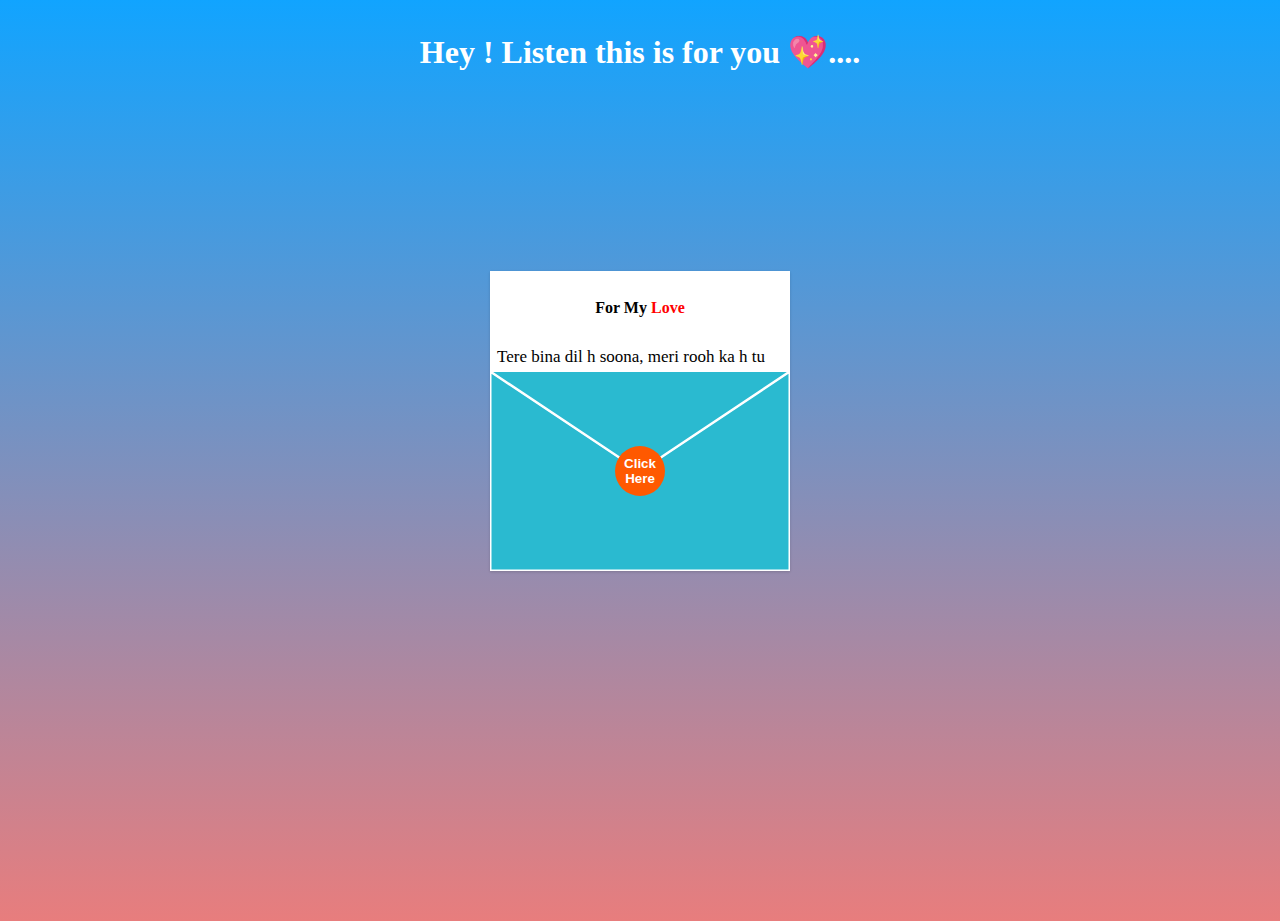
<file: index.html>
<!DOCTYPE html>
<html>
  <head>
    <meta name="viewport" content="width=device-width, initial-scale=1" />
    <link rel="stylesheet" href="open.css" />
    <script>
      function openUp() {
        const $opentop = document.querySelector("#opentop");
        const $top = document.querySelector("#top");
        const $front = document.querySelector("#front");
        const $back = document.querySelector("#back");
        const $letter = document.querySelector("#letter");
        const $button = document.querySelector("button");

        $opentop.beginElement();
        $top.style.zIndex = 2;

        $top.classList.add("animate");
        $front.classList.add("animate");
        $back.classList.add("animate");
        $button.classList.add("animate");
        $letter.classList.add("animate");
      }
    </script>
  </head>
  <body>
    <div class="text">
      <h1>Hey ! Listen this is for you 💖....</h1>
    </div>
    <div id="envelope">
      <div id="back">
        <svg
          xmlns="http://www.w3.org/2000/svg"
          xmlns:xlink="http://www.w3.org/1999/xlink"
          height="300"
          width="300"
        >
          <polygon
            points="0,100 300,100 300,300 0,300"
            style="fill: #4a274a; stroke: none; stroke-width: 0"
          />
        </svg>
      </div>
      <div id="front">
        <svg
          xmlns="http://www.w3.org/2000/svg"
          xmlns:xlink="http://www.w3.org/1999/xlink"
          height="300"
          width="300"
        >
          <polygon
            points="0,100 150,200 300,100 300,300 0,300"
            style="fill: #2abad0; stroke: #ffffff; stroke-width: 3"
          />
        </svg>
      </div>
      <div id="top">
        <svg
          xmlns="http://www.w3.org/2000/svg"
          xmlns:xlink="http://www.w3.org/1999/xlink"
          height="300"
          width="300"
        >
          <polygon
            points="0,100 150,200 300,100"
            style="fill: #2abad0; stroke: #ffffff; stroke-width: 2"
          >
            <animate
              id="opentop"
              attributeName="points"
              dur="0.5s"
              fill="freeze"
              begin="indefinite"
              from="0,100 150,200 300,100"
              to="0,100 150,0 300,100"
            />
          </polygon>
        </svg>
      </div>

      <div id="letter">
        <h1>For My <span>Love</span></h1>
        <p>
          Tere bina dil h soona, meri rooh ka h tu kona,
          Tune chhua jo mera dil, lg gaya pyar ka silsila. 💖<br><br>
          
          Tere bina meri zindagi, h adhoori si kahani,
          Tu h meri har khushi, tu hi mera arman h. 😊❤️<br><br>

          Dil se dil mila h, tujhse juda nhi,
          Tu hi meri zindagi, tu hi meri khushi. 💑💕<br><br>
          
          Teri muskan mein chhupi, h meri sari khushiyan,
          Teri baton mein basa, h mera dil ka sukoon. 😍💘<br><br>
          <a href="new.html">Click Here</a>
        </p>
      </div>
      <button onclick="openUp()">Click Here</button>
    </div>
  </body>
</html>
</file>
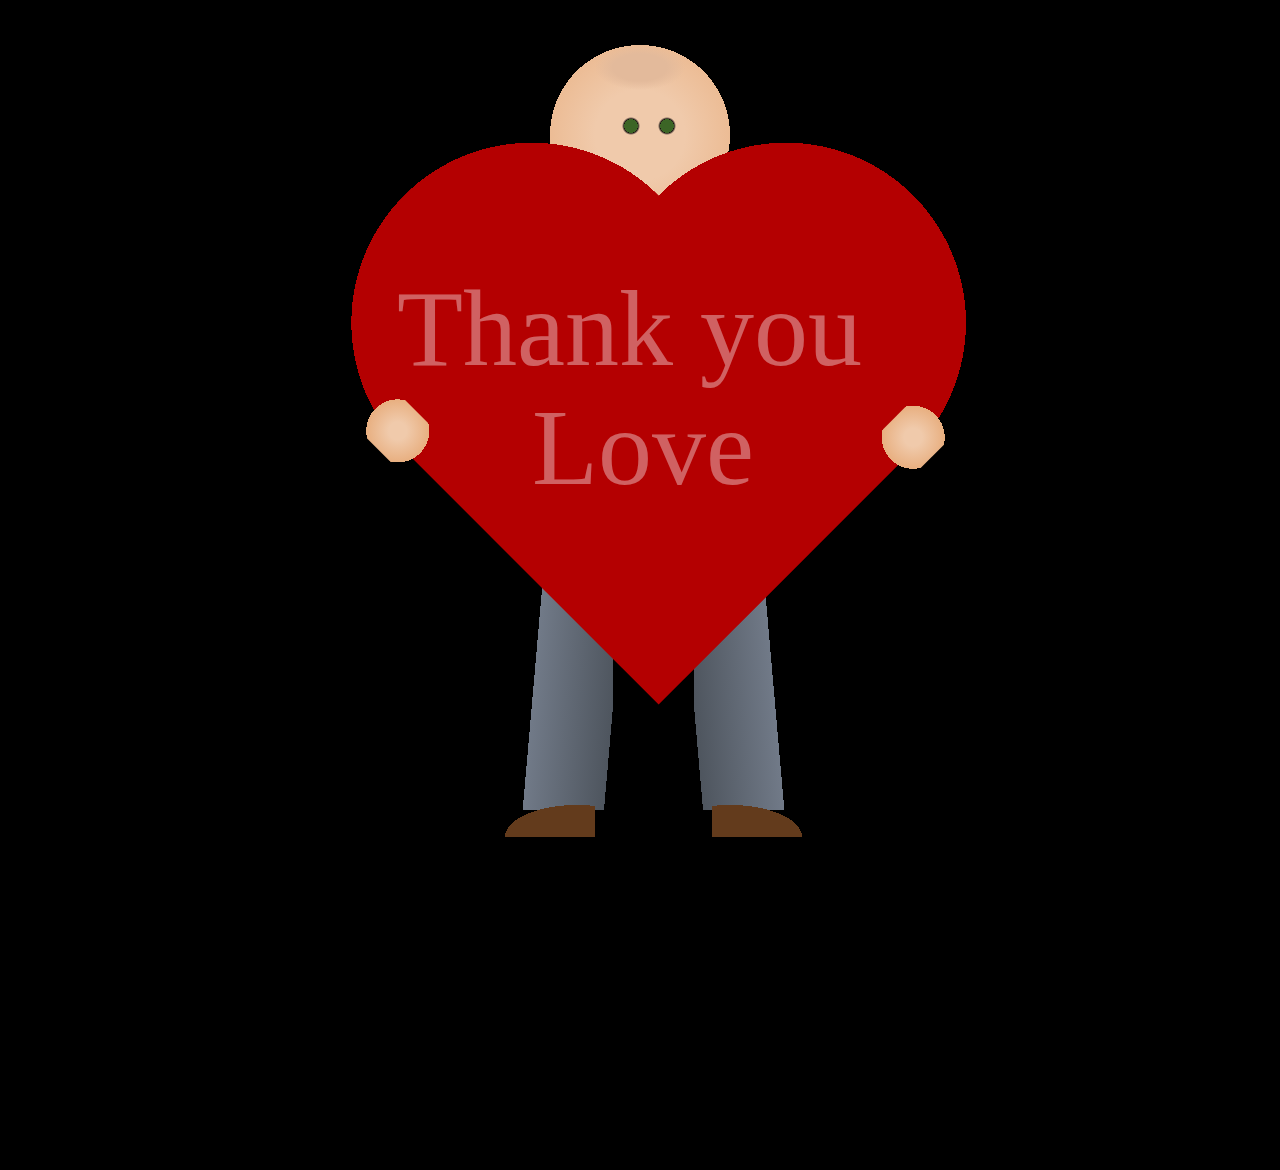
<file: new.html>
<!DOCTYPE html>
<html lang="en">
  <head>
    <meta charset="UTF-8" />
    <meta name="viewport" content="width=device-width, initial-scale=1.0" />
    <title></title>
    <link rel="stylesheet" href="style.css" />
  </head>
  <body>
    <div class="heart">
      <i class="fa-solid fa-heart"></i>
    </div>
    <div class="beloved"></div>
  </body>
</html>
</file>
<file: open.css>
body {
  margin: 0;
  position: relative;
  width: 100vw;
  height: 100vh;

  background-image: linear-gradient(0deg, #e87d7d 0%, #11a4ff 100%);
}

#envelope {
  position: absolute;
  top: calc(50vh - 200px);
  left: calc(50vw - 150px);
  width: 300px;
  height: 300px;
}

#envelope > * {
  position: absolute;
  top: 0;
  left: 0;
  display: none;
}

#back {
  display: block;
  z-index: 0;
}

#front {
  display: block;
  z-index: 10;
}

#top {
  display: block;
  z-index: 11;
}

#top.animate,
#front.animate,
#back.animate,
#envelope button.animate {
  opacity: 0;
  transition: opacity 1s;
  transition-delay: 1s;
}

#letter {
  display: flex;
  flex-direction: column;
  justify-content: space-around;
  align-items: center;
  background-color: rgb(255, 255, 255);
  padding: 5px;
  z-index: 5;
  left: 0px;
  right: 0px;
  bottom: 0px;
  top: 0px;
  scroll-behavior: auto;
  box-shadow: 0px 1px 3px 0px rgba(0, 0, 0, 0.1),
    0px 1px 2px 0px rgba(0, 0, 0, 0.06);
  overflow: hidden;
  font-size: 16px;
}
h1 {
  padding-top: 12px;
}
h1 span {
  color: red;
}

@media only screen and (max-width: 600px) {

  #letter {
    font-size: 6px;
  }

  @keyframes makebig {
    0% {
      top: 105px;
      left: 0px;
      right: 0px;
      bottom: 5px;
      font-size: 16px;
    }
    33% {
      top: -100px;
      left: 0px;
      right: 0px;
      bottom: 150px;
      font-size: 16px;
    }
    100% {
      top: -0px;
      left: -55px;
      right: -25px;
      bottom: -100px;
      font-size: 24px;
    }
  }
  #envelope {
    position: absolute;
    top: calc(50vh - 200px);
    left: calc(50vw - 125px);
    width: 300px;
    height: 300px;
  }
  
}

p {
  font-size: 17px;
  padding: 2px;
  line-height: 20px;
}
#letter img {
  background-size: cover;
}
#letter.animate {
  animation: makebig 2s forwards;
  animation-delay: 1s;
}

@keyframes makebig {
  0% {
    top: 105px;
    left: 15px;
    right: 15px;
    bottom: 5px;
    font-size: 16px;
  }
  33% {
    top: -100px;
    left: 15px;
    right: 15px;
    bottom: 150px;
    font-size: 16px;
  }
  100% {
    top: -0px;
    left: -55px;
    right: -25px;
    bottom: -100px;
    font-size: 24px;
  }
}

#letter h1 {
  font-size: inherit;
}

#letter h2 {
  font-size: inherit;
}

#letter img {
  height: 50%;
}
a {
  color: red;
}
#envelope button {
  display: block;
  z-index: 15;
  width: 50px;
  height: 50px;
  border-radius: 50%;
  border: none;
  background-color: rgb(255, 89, 0);
  font-weight: bold;
  text-align: center;
  color: white;
  cursor: pointer;
  top: calc(200px - 25px);
  left: calc(150px - 25px);
  transition: transform 1s, background-color 1s, color 1s;
}

#envelope button:hover {
  background-color: white;
  transform: scale(1.5);
  color: rgb(255, 89, 0);
  transition: transform 1s, background-color 1s, color 1s;
}
.text h1 {
  color: rgb(255, 255, 255);
  text-align: center;
}
</file>
<file: style.css>
*,
*:before,
*:after {
  padding: 0;
  margin: 0;
  box-sizing: border-box;
}

body {
  width: 100vw;
  height: 100vh;
  display: flex;
  justify-content: center;
  align-items: center;
  margin: 0 auto;
  background: linear-gradient(180deg, #000000 15%, #000000 100%);
}

div:before,
div:after {
  display: block;
  content: "";
  position: absolute;
}

div.beloved {
  width: 100vmin;
  height: 100vmin;
  left: -5vmin;
  margin: 0 auto;
  display: flex;
  z-index: -99;
  position: relative;
  background: radial-gradient(ellipse, #e3ba9b 3vmin, transparent 5vmin) 50vmin
      5vmin/10vmin 5vmin no-repeat,
    radial-gradient(circle, #3c6526 0.75vmin, black 0.75vmin, transparent 1vmin)
      52vmin 12vmin/4vmin 4vmin no-repeat,
    radial-gradient(circle, #3c6526 0.75vmin, black 0.75vmin, transparent 1vmin)
      56vmin 12vmin/4vmin 4vmin no-repeat,
    radial-gradient(circle, #f0caab 5vmin, #ecbc95 10vmin, transparent 10vmin)
      45vmin 5vmin/20vmin 20vmin no-repeat,
    radial-gradient(ellipse at 90% 100%, #633b1c 8vmin, transparent 8vmin)
      30vmin 85vmin/20vmin 8vmin no-repeat,
    radial-gradient(ellipse at 10% 100%, #633b1c 8vmin, transparent 8vmin)
      63vmin 85vmin/20vmin 8vmin no-repeat,
    linear-gradient(
        -85deg,
        transparent 1vmin,
        #4e555e 1vmin,
        #717a88 10vmin,
        transparent 10vmin
      )
      37vmin 60vmin/15vmin 30vmin no-repeat,
    linear-gradient(
        85deg,
        transparent 1vmin,
        #4e555e 1vmin,
        #717a88 10vmin,
        transparent 10vmin
      )
      61vmin 60vmin/15vmin 30vmin no-repeat;
}

div.beloved:before {
  width: 100vmin;
  height: 100vmin;
  z-index: 50;
  display: flex;
  position: absolute;
  transform: rotate(45deg);
  background: radial-gradient(
        circle,
        #f0caab 1vmin,
        #e8af80 3.5vmin,
        transparent 3.5vmin
      )
      29vmin 61vmin/8vmin 6vmin no-repeat,
    radial-gradient(circle, #f0caab 1vmin, #e8af80 3.5vmin, transparent 3.5vmin)
      71vmin 20vmin/6vmin 8vmin no-repeat,
    radial-gradient(circle, #b40001 20vmin, transparent 20vmin) 35vmin 5vmin/40vmin
      40vmin no-repeat,
    radial-gradient(circle, #b40001 20vmin, transparent 20vmin) 15vmin 25vmin/40vmin
      40vmin no-repeat,
    linear-gradient(90deg, #b40001 50vmin, transparent 50vmin) 35vmin 25vmin/40vmin
      40vmin no-repeat;
}

div.beloved:after {
  width: 100vmin;
  height: 100vmin;
  top: 30vmin;
  left: 28vmin;
  z-index: 50;
  display: flex;
  position: absolute;
  white-space: pre;
  content: "Thank you \a Love";

  text-align: center;
  line-height: 1.1;
  color: #ffffff;
  opacity: 0.38;
  font-family: "Architects Daughter", cursive;
  font-size: 12vmin;
}

div.beloved:before {
  animation: floatturn 10s ease-out infinite;
}

@keyframes floatturn {
  50% {
    transform: rotateZ(45deg) translateY(-3vmin);
  }
}
div.beloved:after {
  animation: float 10s ease-out infinite;
}

@keyframes float {
  50% {
    transform: translateX(3vmin) translateY(-3vmin);
  }
}
</file>
